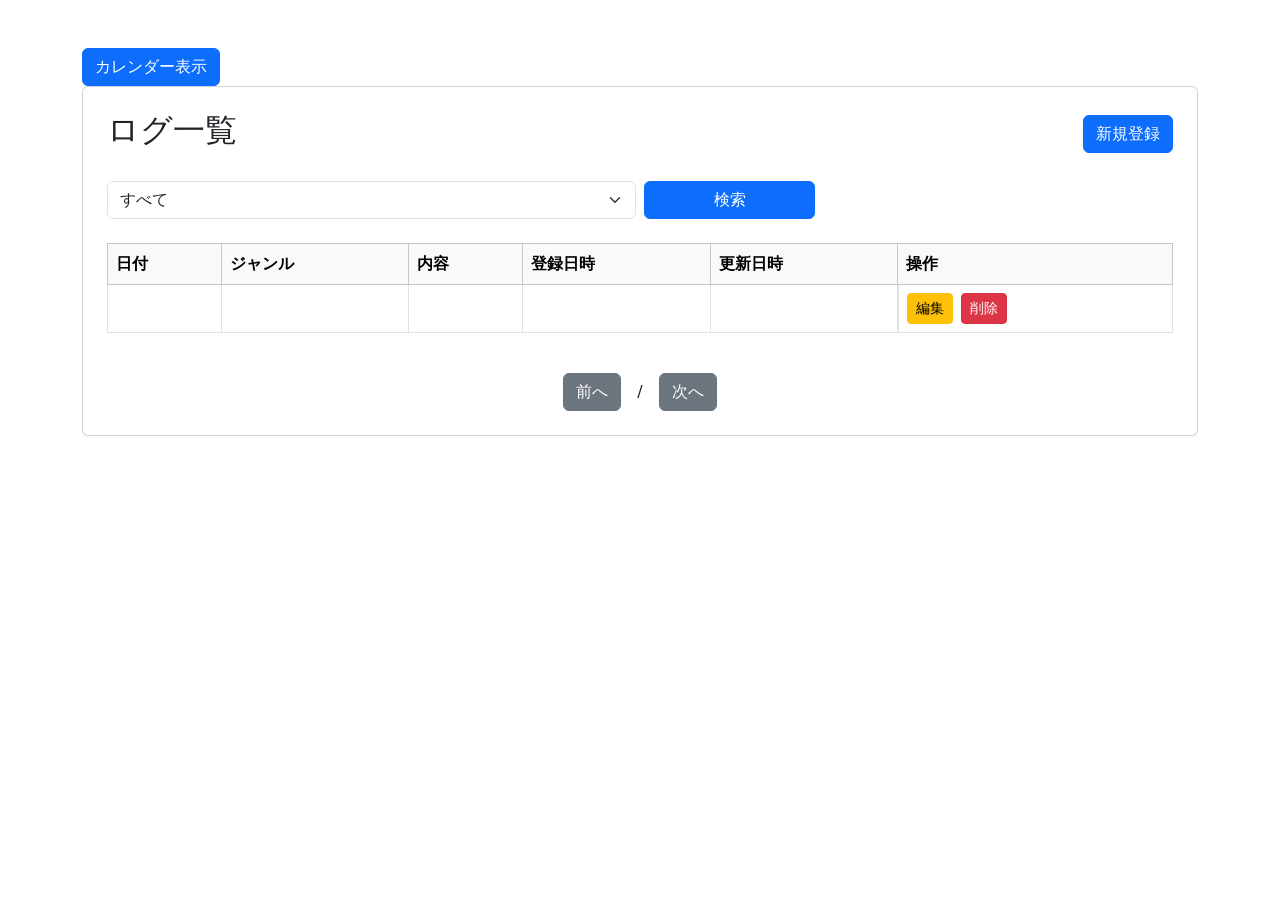
<file: src/main/resources/templates/logs/index.html>
<!DOCTYPE html>
<html xmlns:th="http://www.thymeleaf.org">

<head>
	<!-- 文字コード・レスポンシブ設定 -->
	<meta charset="UTF-8">
	<meta name="viewport" content="width=device-width, initial-scale=1">
	<!-- ページタイトル -->
	<title>ログ一覧</title>
	<!-- Bootstrap CSS -->
	<link href="https://cdn.jsdelivr.net/npm/bootstrap@5.3.3/dist/css/bootstrap.min.css" rel="stylesheet">
</head>

<body>
	<!-- 共通ヘッダー -->
	<div th:replace="~{fragments/header :: header}">
	</div>

	<!-- メインコンテナ -->
	<div class="container mt-5">

		<!-- カレンダー画面へ遷移 -->
		<a th:href="@{/logs/calendar}" class="btn btn-primary">
			カレンダー表示
		</a>

		<!-- ログ一覧カード -->
		<div class="card p-4">
			<!-- タイトル・新規登録ボタン -->
			<div class="d-flex justify-content-between align-items-center mb-4">
				<!-- 画面タイトル -->
				<h2>ログ一覧</h2>
				<!-- ログ登録画面へ遷移 -->
				<a th:href="@{/logs/new}" class="btn btn-primary">
					新規登録
				</a>
			</div>

			<!-- ジャンル検索フォーム -->
			<form th:action="@{/logs}" method="get" class="row g-2 mb-4">
				<!-- ジャンル選択 -->
				<div class="col-md-6">
					<select name="genre" class="form-select">
						<option value="" th:selected="${genre == ''}">
							すべて
						</option>
						<option value="予定" th:selected="${genre == '予定'}">
							予定
						</option>
						<option value="学習" th:selected="${genre == '学習'}">
							学習
						</option>
						<option value="仕事" th:selected="${genre == '仕事'}">
							仕事
						</option>
						<option value="日記" th:selected="${genre == '日記'}">
							日記
						</option>
						<option value="その他" th:selected="${genre == 'その他'}">
							その他
						</option>
					</select>
				</div>
				<div class="col-md-2">
					<button type="submit" class="btn btn-primary w-100">
						検索
					</button>
				</div>

			</form>

			<!-- ログ一覧テーブル -->
			<table class="table table-bordered table-hover">
				<!-- テーブルヘッダー -->
				<thead class="table-light">
					<tr>
						<th>日付</th>
						<th>ジャンル</th>
						<th>内容</th>
						<th>登録日時</th>
						<th>更新日時</th>
						<th>操作</th>
					</tr>
				</thead>

				<!-- テーブル本体 -->
				<tbody>
					<!-- ログ一覧を繰り返し表示 -->
					<tr th:each="log : ${logs}">
						<!-- 日付-->
						<td th:text="${#temporals.format(log.logDate,'yyyy/MM/dd')}"></td>
						<!-- ジャンル -->
						<td th:text="${log.genre}"></td>
						<!-- 内容 -->
						<td th:text="${log.content}"></td>
						<!-- 登録日時 -->
						<td th:text="${#temporals.format(log.createdAt,'yyyy/MM/dd HH:mm')}"></td>
						<!-- 更新日時-->
						<td th:text="${#temporals.format(log.updatedAt,'yyyy/MM/dd HH:mm')}"></td>
						<!-- 操作 -->
						<td class="d-flex gap-2">
							<!-- 編集 -->
							<a th:href="@{/logs/{id}/edit(id=${log.id})}" class="btn btn-warning btn-sm">
								編集
							</a>
							<!-- 削除-->
							<form th:action="@{/logs/{id}/delete(id=${log.id})}" method="post">
								<button type="submit" class="btn btn-danger btn-sm"
									onclick="return confirm('このログを削除しますか？');">
									削除
								</button>
							</form>
						</td>
					</tr>
				</tbody>
			</table>

			<!-- ページネーション -->
			<div class="d-flex justify-content-center align-items-center gap-3 mt-4">
				<!-- 前へボタン -->
				<a th:if="${logs.hasPrevious()}" th:href="@{/logs(page=${logs.number - 1}, genre=${genre})}"
					class="btn btn-secondary">
					前へ
				</a>
				<!-- 現在ページ表示 -->
				<span>
					<span th:text="${logs.number + 1}"></span>
					/
					<span th:text="${logs.totalPages}"></span>
				</span>
				<!-- 次へボタン -->
				<a th:if="${logs.hasNext()}" th:href="@{/logs(page=${logs.number + 1}, genre=${genre})}"
					class="btn btn-secondary">
					次へ
				</a>
			</div>
		</div>
	</div>
</body>

</html>
</file>
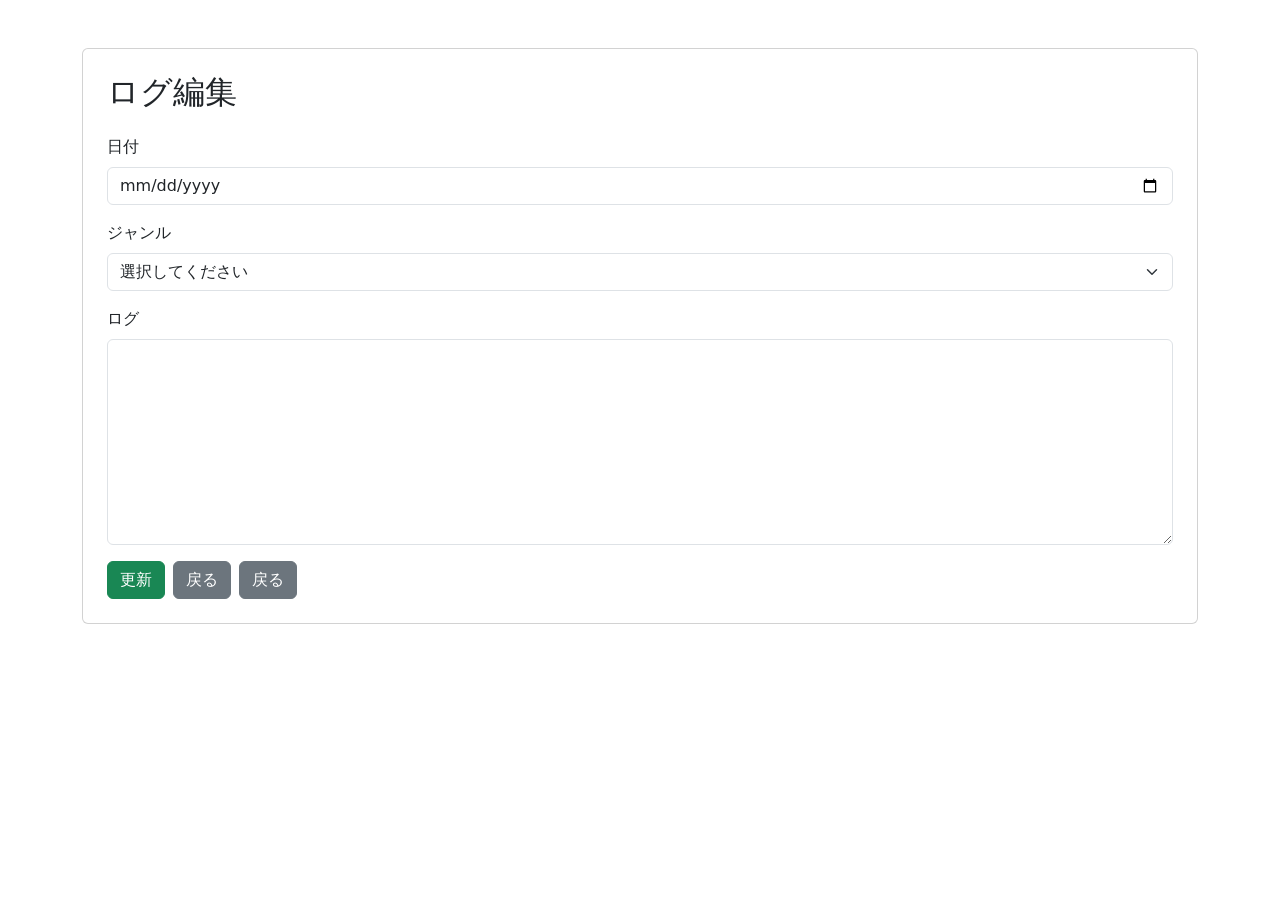
<file: src/main/resources/templates/logs/edit.html>
<!DOCTYPE html>
<html xmlns:th="http://www.thymeleaf.org">

<head>
	<!-- 文字コード・レスポンシブ設定 -->
	<meta charset="UTF-8">
	<meta name="viewport" content="width=device-width, initial-scale=1">

	<!-- ページタイトル -->
	<title>ログ編集</title>

	<!-- Bootstrap -->
	<link href="https://cdn.jsdelivr.net/npm/bootstrap@5.3.3/dist/css/bootstrap.min.css" rel="stylesheet">

	<!-- CSS -->
	<link rel="stylesheet" th:href="@{/css/style.css}">
</head>

<body>
	<!-- 共通ヘッダー -->
	<div th:replace="~{fragments/header :: header}">
	</div>


	<div class="container mt-5">
		<div class="card p-4">
			<h2 class="mb-4">ログ編集</h2>

			<!-- 更新処理 -->
			<form th:action="@{/logs/{id}/update(id=${log.id})}" th:object="${log}" method="post">
				<!-- 非表示項目 -->
				<input type="hidden" th:field="*{id}">
				<input type="hidden" th:field="*{createdAt}">

				<!-- 日付入力 -->
				<div class="mb-3">
					<!-- 日付ラベル -->
					<label class="form-label">
						日付
					</label>
					<!-- ログの日付を入力 -->
					<input type="date" class="form-control" th:field="*{logDate}">
					<!-- 日付の入力エラーを表示 -->
					<div class="text-danger" th:errors="*{logDate}">
					</div>
				</div>

				<!-- ジャンル選択 -->
				<div class="mb-3">
					<!-- ジャンルラベル -->
					<label class="form-label">
						ジャンル
					</label>
					<!-- ジャンルを選択 -->
					<select class="form-select" th:field="*{genre}">
						<!-- 初期表示用の選択肢 -->
						<option value="">
							選択してください
						</option>
						<!-- ジャンルの選択肢 -->
						<option value="予定">
							予定
						</option>
						<option value="学習">
							学習
						</option>
						<option value="仕事">
							仕事
						</option>
						<option value="日記">
							日記
						</option>
						<option value="その他">
							その他
						</option>
					</select>
					<!-- ジャンルの入力エラーを表示 -->
					<div class="text-danger" th:errors="*{genre}">
					</div>
				</div>

				<!-- ログ内容入力 -->
				<div class="mb-3">
					<!-- 内容ラベル -->
					<label class="form-label">
						ログ
					</label>
					<!-- ログ内容を入力 -->
					<textarea class="form-control" th:field="*{content}" rows="8" placeholder="内容を入力してください">
									</textarea>
					<!-- 内容の入力エラーを表示 -->
					<div class="text-danger" th:errors="*{content}">
					</div>
				</div>

				<!-- ボタン -->
				<div class="d-flex gap-2">
					<button type="submit" class="btn btn-success">
						更新
					</button>
					<a th:if="${from == 'calendar'}" th:href="@{/logs/calendar}" class="btn btn-secondary">
						戻る
					</a>
					<a th:unless="${from == 'calendar'}" th:href="@{/logs}" class="btn btn-secondary">
						戻る
					</a>
				</div>
			</form>

			<!-- 遷移元 -->
			<input type="hidden" name="from" th:value="${from}">

		</div>

	</div>

</body>

</html>
</file>
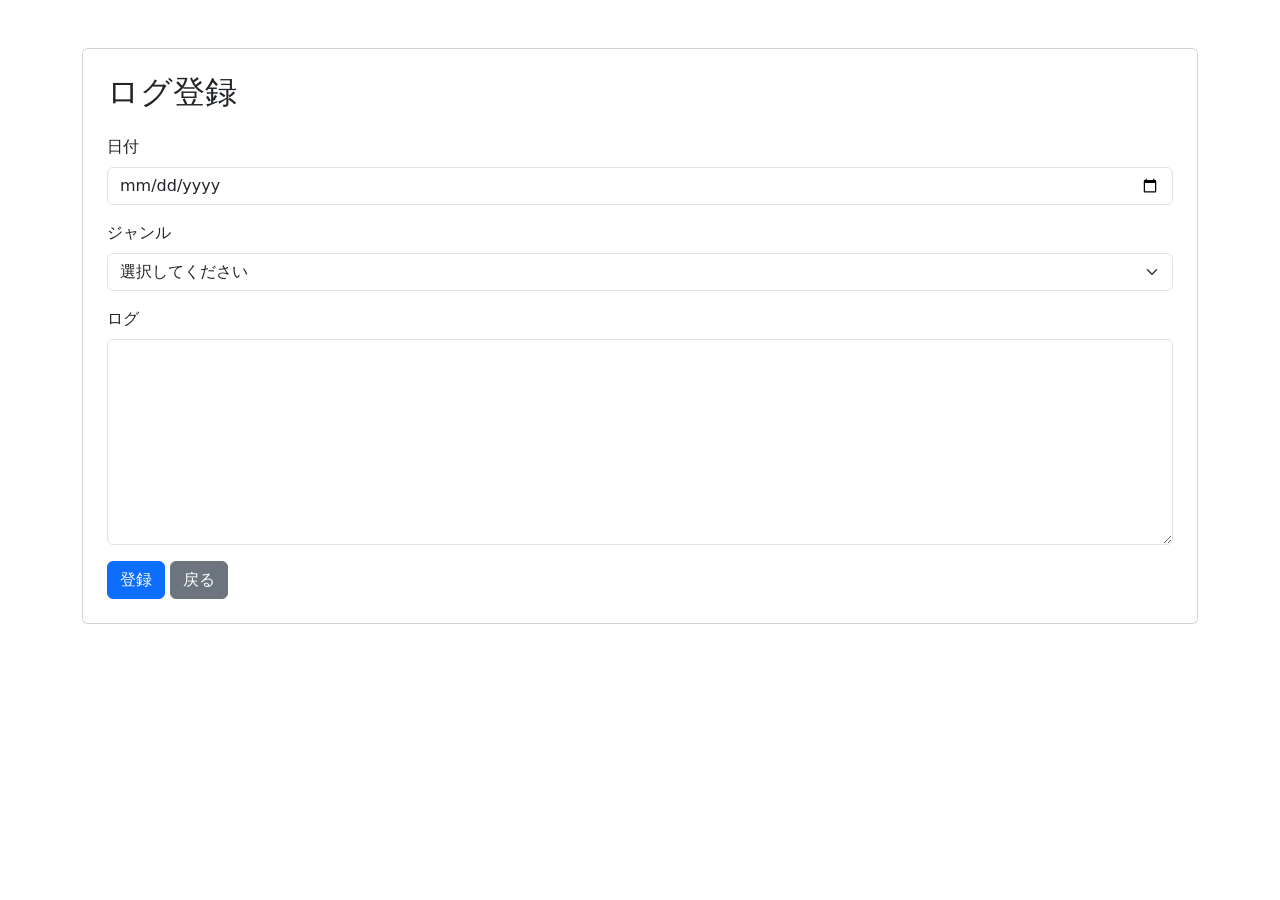
<file: src/main/resources/templates/logs/new.html>
<!DOCTYPE html>
<html xmlns:th="http://www.thymeleaf.org">

<head>
	<!-- 文字コード・レスポンシブ設定 -->
	<meta charset="UTF-8">
	<meta name="viewport" content="width=device-width, initial-scale=1">

	<!-- アプリ共通CSS -->
	<link rel="stylesheet" th:href="@{/css/style.css}">

	<!-- ページタイトル -->
	<title>ログ登録</title>

	<!-- Bootstrap CSS -->
	<link href="https://cdn.jsdelivr.net/npm/bootstrap@5.3.3/dist/css/bootstrap.min.css" rel="stylesheet">

	<!-- アプリ共通CSS -->
	<link rel="stylesheet" th:href="@{/css/style.css}">
</head>

<body>
	<!-- 共通ヘッダー -->
	<div th:replace="~{fragments/header :: header}">
	</div>

	<!-- メインコンテナ -->
	<div class="container mt-5">

		<!-- ログ登録カード -->
		<div class="card p-4">
			<!-- 画面タイトル -->
			<h2 class="mb-4">ログ登録</h2>
			<!-- ログ登録フォーム -->
			<form th:action="@{/logs/create}" th:object="${log}" method="post">

				<!-- 非表示項目 -->
				<input type="hidden" th:field="*{id}">
				<input type="hidden" th:field="*{createdAt}">

				<!-- 日付入力 -->
				<div class="mb-3">
					<!-- 日付ラベル -->
					<label class="form-label">
						日付
					</label>
					<!-- ログの日付を入力 -->
					<input type="date" class="form-control" th:field="*{logDate}">
					<!-- 日付の入力エラーを表示 -->
					<div class="text-danger" th:errors="*{logDate}">
					</div>
				</div>
				
				<!-- ジャンル選択 -->
				<div class="mb-3">
					<!-- ジャンルラベル -->
					<label class="form-label">
						ジャンル
					</label>
					<!-- ジャンルを選択 -->
					<select class="form-select" th:field="*{genre}">
						<!-- 初期表示用の選択肢 -->
						<option value="">
							選択してください
						</option>
						<!-- ジャンルの選択肢 -->
						<option value="予定">
							予定
						</option>
						<option value="学習">
							学習
						</option>
						<option value="仕事">
							仕事
						</option>
						<option value="日記">
							日記
						</option>
						<option value="その他">
							その他
						</option>
					</select>
					<!-- ジャンルの入力エラーを表示 -->
					<div class="text-danger" th:errors="*{genre}">
					</div>
				</div>
				
				<!-- ログ内容入力 -->
				<div class="mb-3">
					<!-- 内容ラベル -->
					<label class="form-label">
						ログ
					</label>
					<!-- ログ内容を入力 -->
					<textarea class="form-control" th:field="*{content}" rows="8" placeholder="内容を入力してください">
									</textarea>
					<!-- 内容の入力エラーを表示 -->
					<div class="text-danger" th:errors="*{content}">
					</div>
				</div>

				<!-- 登録ボタン -->
				<button type="submit" class="btn btn-primary">
					登録
				</button>

				<!-- 一覧画面へ戻る -->
				<a th:href="@{/logs}" class="btn btn-secondary">
					戻る
				</a>

			</form>
		</div>
	</div>

</body>

</html>
</file>
